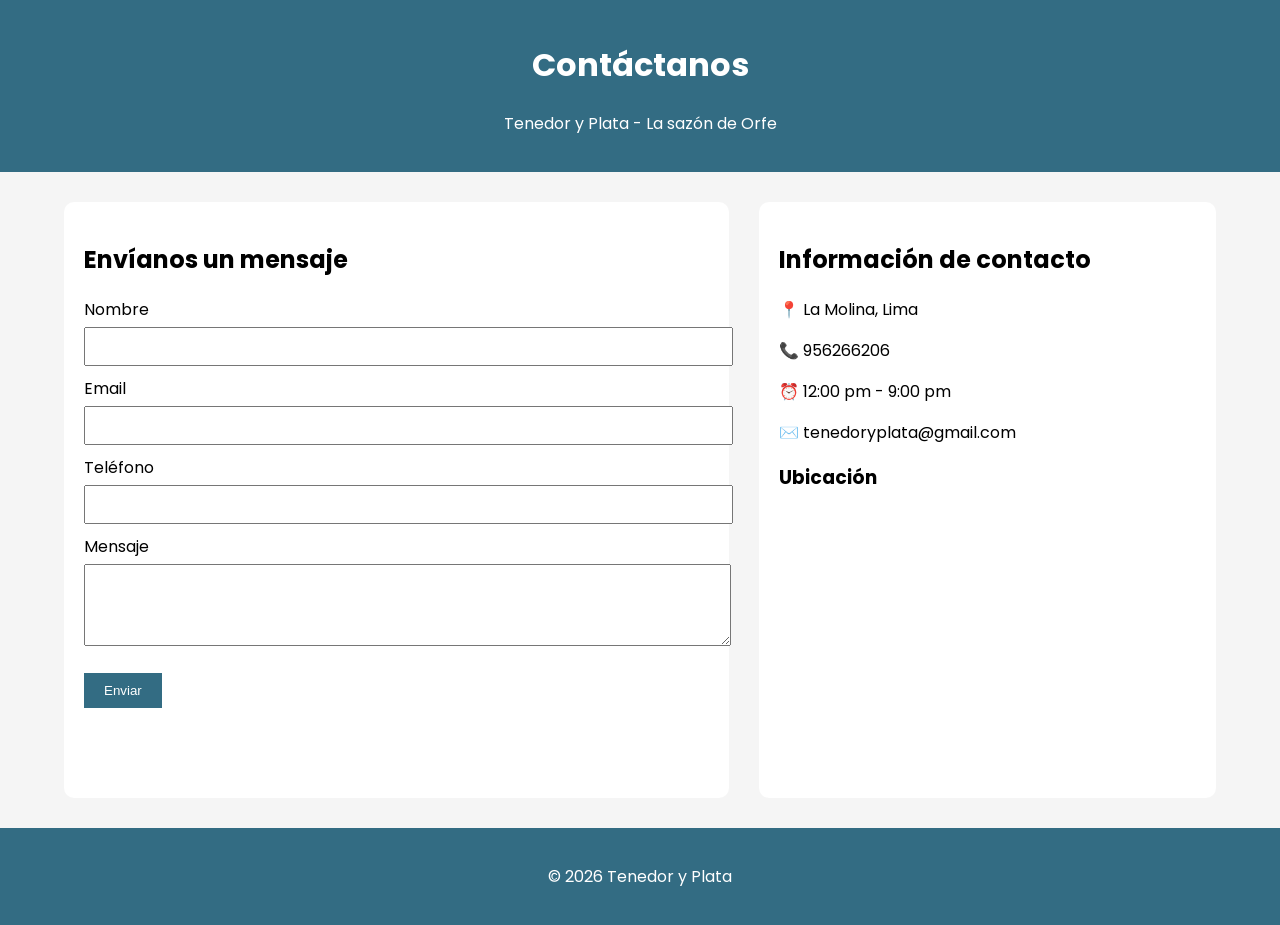
<file: index4.html>
<!DOCTYPE html>
<html lang="es">
<head>
    <meta charset="UTF-8">
    <title>Contacto - Tenedor y Plata</title>
     <link href="https://fonts.googleapis.com/css2?family=Poppins&family=Great+Vibes&display=swap" rel="stylesheet">

    <style>
        body{
            margin: 0;
            font-family: 'Poppins', sans-serif;
            background-color: #f5f5f5;
        }

        header{
            background-color:#336c83;
            color: white;
            text-align: center;
            padding: 20px;
        }

        main{
            display: flex;
            gap: 30px;
            width: 90%;
            margin: 30px auto;
        }

        
        form{
            width: 60%;
            background: white;
            padding: 20px;
            border-radius: 10px;
        }

        .form-group{
            margin: 10px 0;
        }

        input, textarea{
            width: 100%;
            padding: 10px;
            margin-top: 5px;
        }

        button{
            background-color: #336c83;
            color: white;
            padding: 10px 20px;
            border: none;
            margin-top: 10px;
            cursor: pointer;
        }

        
        aside{
            width: 40%;
            background: white;
            padding: 20px;
            border-radius: 10px;
        }

        iframe{
            width: 100%;
            border-radius: 10px;
            margin-top: 10px;
        }

        footer{
            background-color: #336c83;
            color: white;
            text-align: center;
            padding: 20px;
        }
    </style>
</head>

<body>

<header>
    <h1 class="title">Contáctanos</h1>
    <p>Tenedor y Plata - La sazón de Orfe</p>
</header>

<main>

    <form>
        <h2>Envíanos un mensaje</h2>

        <div class="form-group">
            <label>Nombre</label>
            <input type="text" required>
        </div>

        <div class="form-group">
            <label>Email</label>
            <input type="email" required>
        </div>

        <div class="form-group">
            <label>Teléfono</label>
            <input type="tel" required pattern="[0-9]{9}">
        </div>

        <div class="form-group">
            <label>Mensaje</label>
            <textarea rows="4" required></textarea>
        </div>

        <button type="submit">Enviar</button>
    </form>

    
    <aside>
        <h2>Información de contacto</h2>

        <p>📍 La Molina, Lima</p>
        <p>📞 956266206</p>
        <p>⏰ 12:00 pm - 9:00 pm</p>
        <p>✉️ tenedoryplata@gmail.com</p>

        <h3>Ubicación</h3>

        <iframe 
            src="https://www.google.com/maps/embed?pb=!1m14!1m8!1m3!1d389.8050103852848!2d-76.94291668100966!3d-12.07686602087688!3m2!1i1024!2i768!4f13.1!3m3!1m2!1s0x9105c6e0c74deb49%3A0x282867f36845f793!2sC.%20Molinero%20Mz.B%20-%20Lt.20%2C%20La%20Molina%2015024!5e1!3m2!1ses-419!2spe!4v1776571014830!5m2!1ses-419!2spe"
            height="250"
            style="border:0;"
            loading="lazy">
        </iframe>

    </aside>

</main>

<footer>
    <p>© 2026 Tenedor y Plata</p>
</footer>

</body>
</html>
</file>
